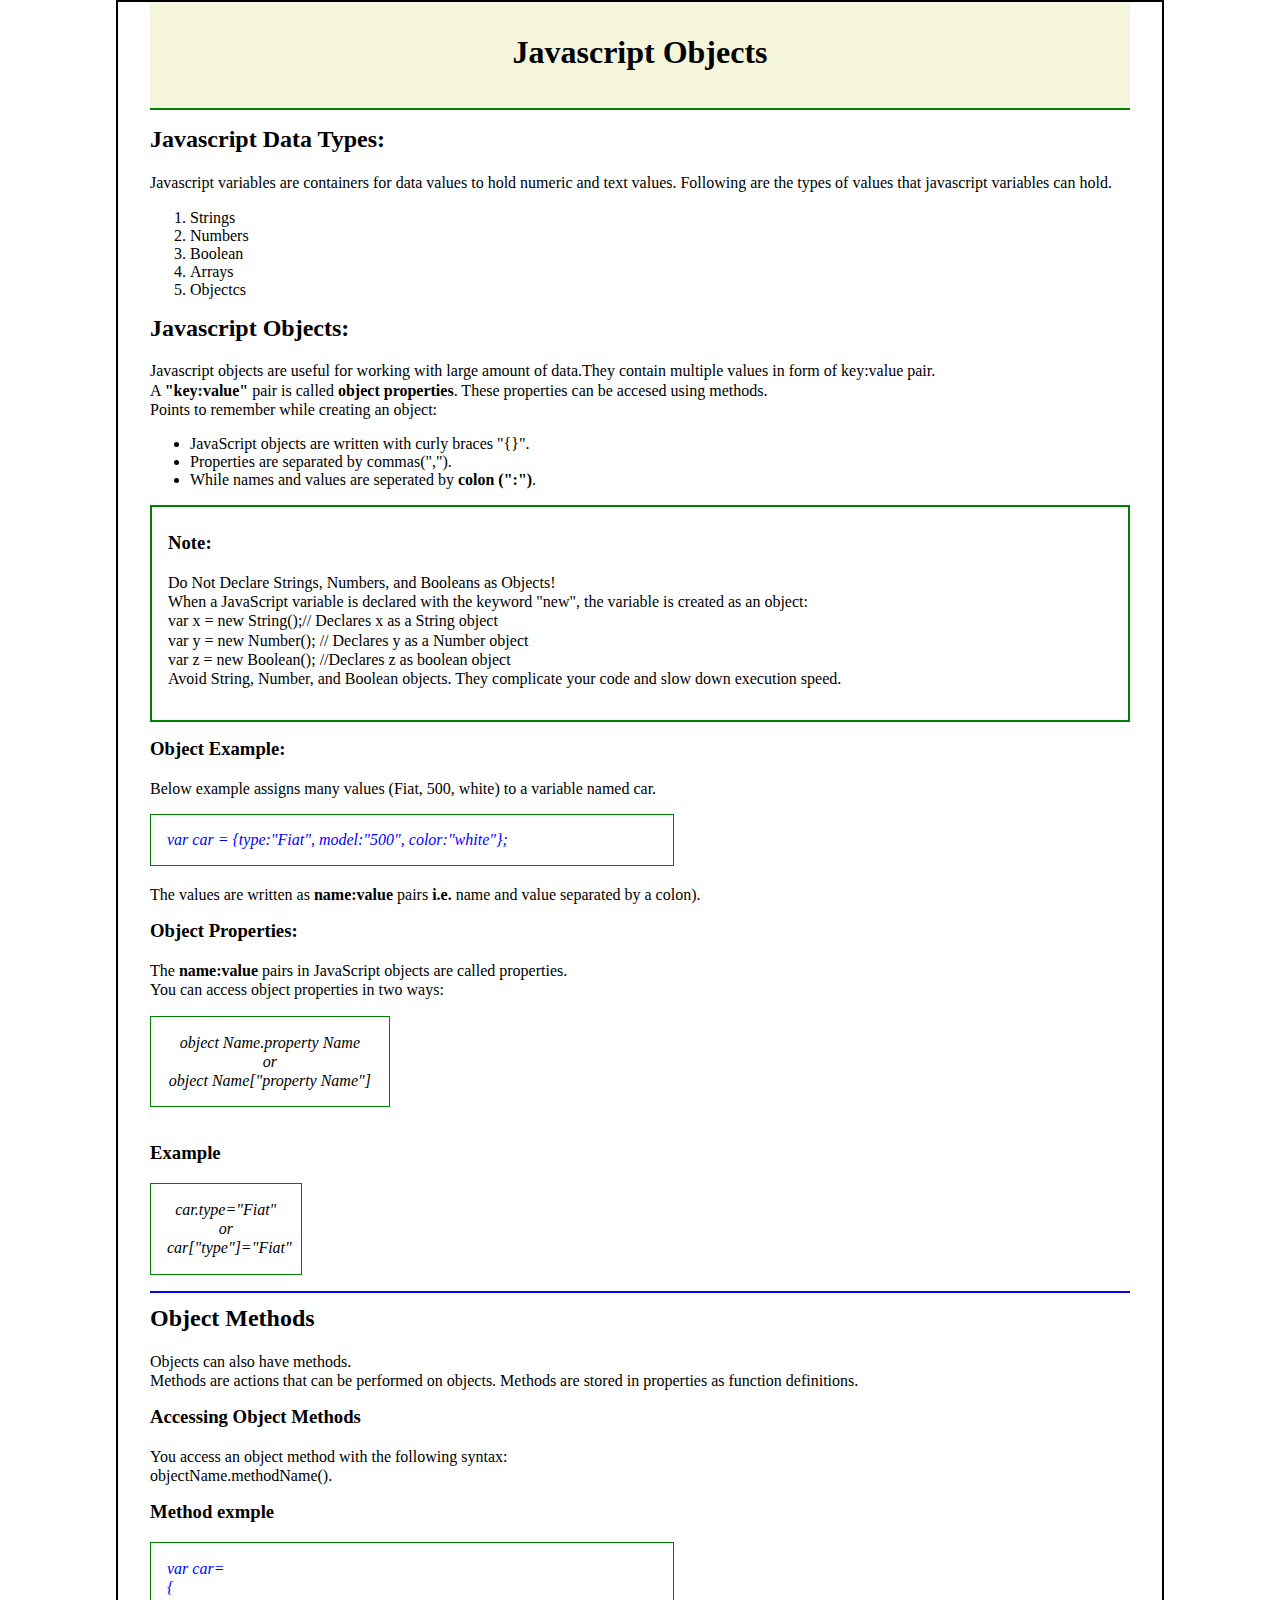
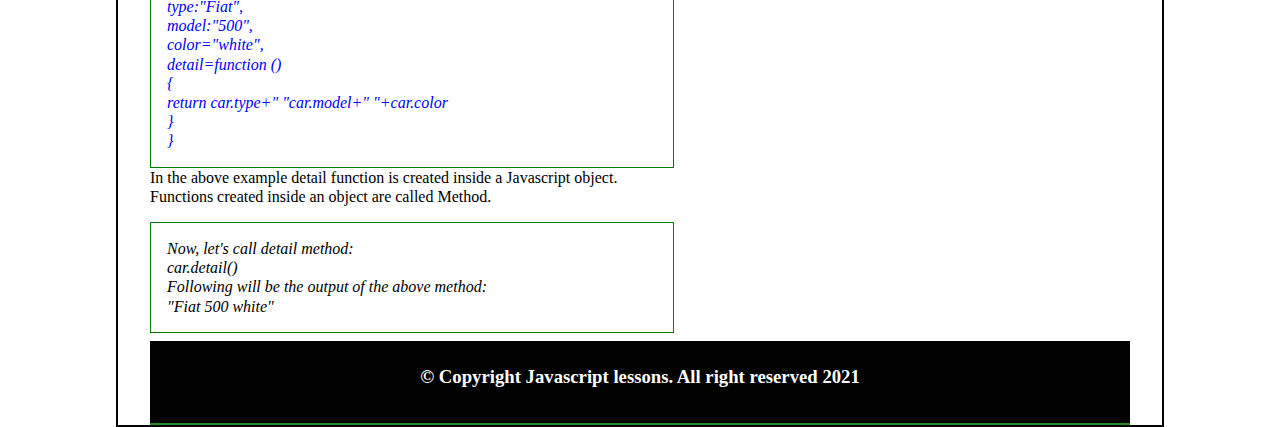
<file: MidternTutorial-Ambaram.html>
<!DOCTYPE html>
<html lang="en">
    <head>
        <meta charset="utf-8">
        <link rel="stylesheet" href="MidtermTutorial-Ambaram.css">
        <title>Midterm Tutorial-Javascript lesson</title>
    </head>
    <body>
        <!-- Header -->
        <header class="header">
            <h1>Javascript Objects</h1>
        </header>
        <!-- Main Content -->
        <main class="main">
            <div class="content-wrapper">
                <h2>Javascript Data Types:</h2>
                <p><!--
                    -->Javascript variables are containers for data values to hold numeric and text values. Following are the types of values that javascript variables can hold.
                </p>
                <ol>
                    <li>Strings</li>
                    <li>Numbers</li>
                    <li>Boolean</li>
                    <li>Arrays</li>
                    <li>Objectcs</li>
                </ol>
                <h2>Javascript Objects:</h2>
                <p><!--
                    -->Javascript objects are useful for working with large amount of data.They contain multiple values in form of key:value pair.
                    A <b>"key:value"</b> pair is called <b>object properties</b>. These properties can be accesed using methods.
                    Points to remember while creating an object:
                </p><!--
                --><ul>
                    <li>JavaScript objects are written with curly braces "{}". </li>
                    <li>Properties are separated by commas(",").</li>
                    <li>While names and values are seperated by <b>colon (":")</b>.</li>
                </ul>
                <div id="note">
                <h3>Note:</h3>
                <p><!--
                    -->Do Not Declare Strings, Numbers, and Booleans as Objects!
                    When a JavaScript variable is declared with the keyword "new", the variable is created as an object:
                    var x = new String();<!--       -->// Declares x as a String object
                    var y = new Number();        // Declares y as a Number object 
                    var z = new Boolean(); //Declares z as boolean object
                    Avoid String, Number, and Boolean objects. They complicate your code and slow down execution speed.
                </p>
                </div>
                <h3> Object Example:</h3>
                <p><!--
                    -->Below example assigns many values (Fiat, 500, white) to a variable named car.
                </p>
                <div id="example">
                    var car = {type:"Fiat", model:"500", color:"white"};
                </div>
                <p>
                    The values are written as <b>name:value</b> pairs <b>i.e.</b> name and value separated by a colon).
                </p>
                <h3>Object Properties:</h3>
                <p><!--
                    -->The <b>name:value</b> pairs in JavaScript objects are called properties.
                    You can access object properties in two ways:</p>
                <p id="access"><!--
                    -->object Name.property Name
                    or
                    object Name["property Name"]</p>
                <p>
                <h3>Example</h3>
                <p id="property"><!--
                    -->car.type="Fiat"  
                    or   
                    car["type"]="Fiat"
                </p>
            </div>
        </main>
        <!-- Object Methods Section -->
        <section>
            <div id="more">
                <h2>Object Methods</h2>
                <p><!--
                    -->Objects can also have methods.
                    Methods are actions that can be performed on objects. Methods are stored in properties as function definitions.
                </p>
                <h3>Accessing Object Methods</h3>
                <p><!--
                    -->You access an object method with the following syntax:
                    objectName.methodName().
                </p>
                <h3>Method exmple</h3>
                <p id="method"><!--
                    -->var car=
                    {
                    type:"Fiat",
                    model:"500",
                    color="white",
                    detail=function ()
                    {
                    return car.type+" "car.model+" "+car.color
                    }
                    }
                </p>
                <p><!--
                    -->In the above example detail function is created inside a Javascript object.
                    Functions created inside an object are called Method.
                </p>
                <p id="method-example"><!--
                    -->Now, let's call detail method:
                car.detail()
                Following will be the output of the above method:
                "Fiat 500 white"  
                </p>
            </div>
        </section>
        <!-- Footer -->
        <footer>
            <h3>&copy; Copyright Javascript lessons. All right reserved 2021</h3>
        </footer>
    </body>
</html>
</file>
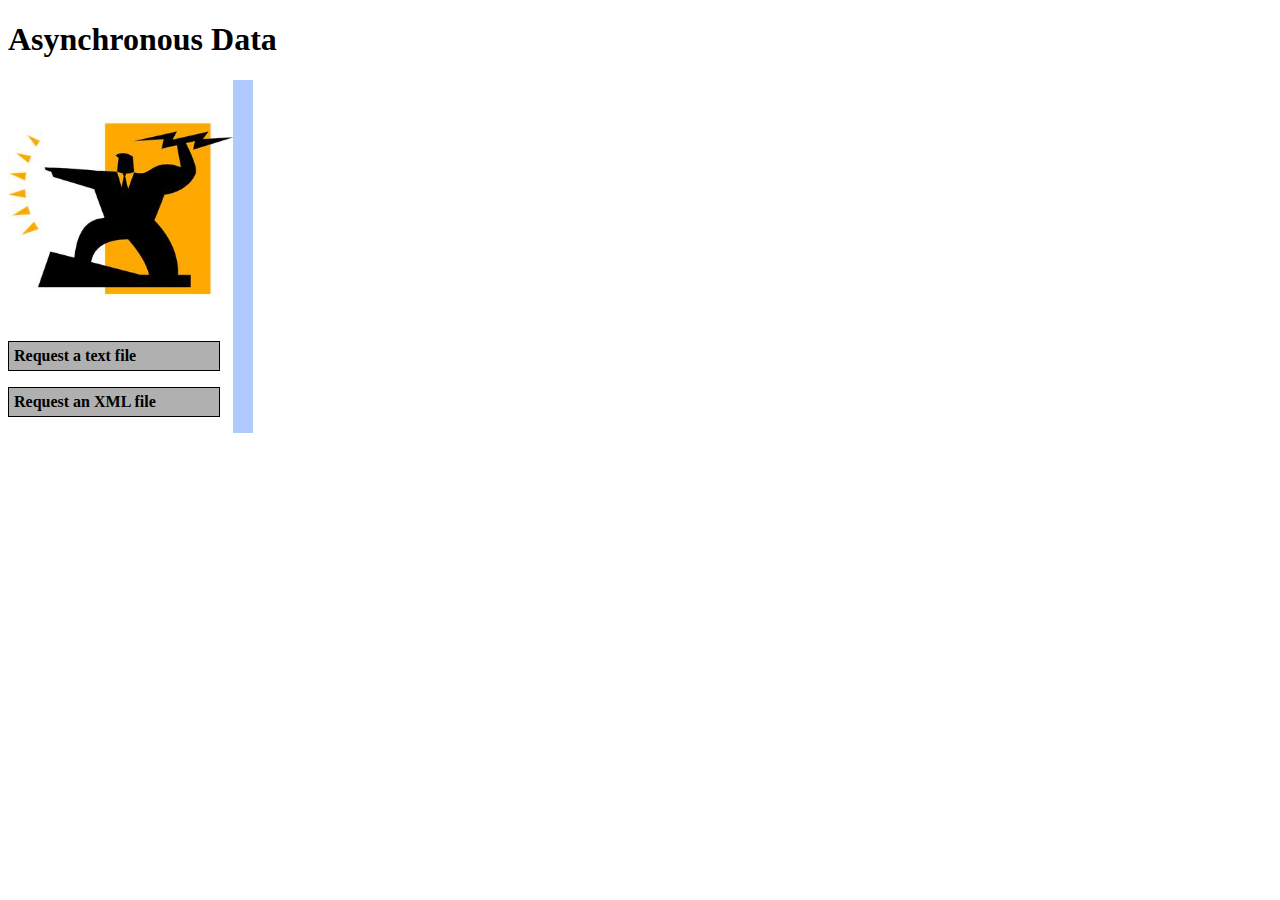
<file: Lesson-10-ServerSide-CODEandNOTES-2021/L10-ajax.html>
<!DOCTYPE html>
<html lang="en">
<head>
	<meta charset="utf-8">
	<title>My First Ajax Script</title>
	<style>.btn{width: 200px; padding: 5px;background: #b0b0b0; border: 1px solid black;font-weight: bold;}#container{display:flex;}#updateArea{background:#AECAFF;padding:20px 10px;}</style>
</head>
<body>
	<h1>Asynchronous Data</h1>
<div id="container">
	<!--IMAGE AND BUTTON BOXES-->
	<div id="btnBox">
		<p><img src="ajaxfast.jpg" alt="Clipart of Ajax" width="225" height="225" /></p>
		<p id="makeTextRequest" class="btn">Request a text file</p>
		<p id="makeXMLRequest" class="btn" >Request an XML file</p>
	</div>

	<!--RESULTS TEXT HERE-->
	<div id="updateArea"></div>
</div>

	<script src="L10-AJAX.js"></script>
</body>
</html>
</file>
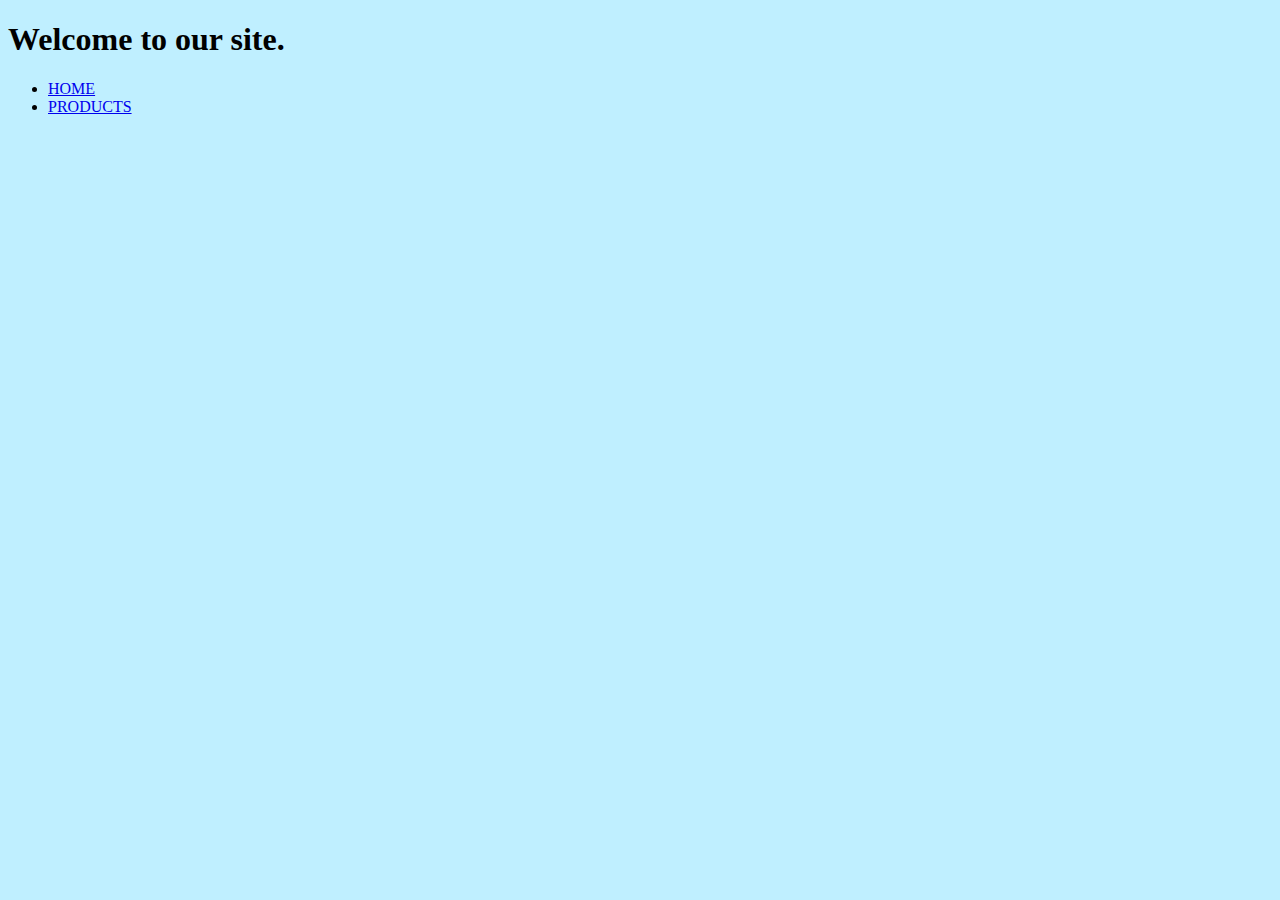
<file: Lesson-10-ServerSide-CODEandNOTES-2021/L10-cookies.html>
<!DOCTYPE HTML>
<html lang="en">
<head>
<meta charset="utf-8">
<title>Cookies</title>
<style>body{background: #bfefff;}</style>
</head>

<body>
	<h1>Welcome to our site<span id="nameIn"></span>.</h1>
	<nav>
		<ul>
			<li><a href="L10-cookies.html">HOME</a></li>
			<li><a href="L10-cookies2.html">PRODUCTS</a></li>
		</ul>
	</nav>




	<div id="output"></div>

	<script src="L10-cookies.js"></script>
</body>
</html>
</file>
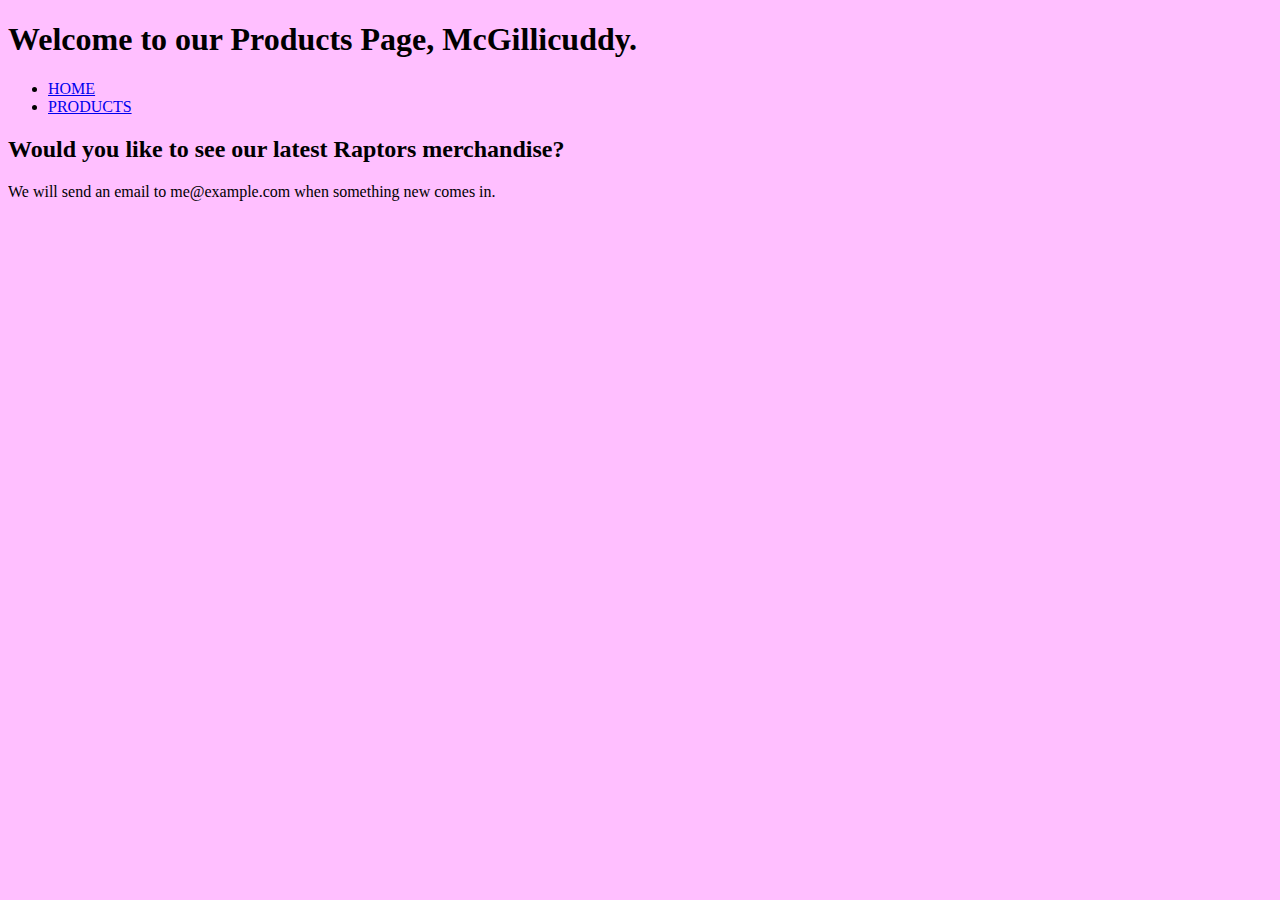
<file: Lesson-10-ServerSide-CODEandNOTES-2021/L10-cookies2.html>
<!DOCTYPE HTML>
<html lang="en">
<head>
<meta charset="utf-8">
<title>Cookies</title>
<style>body{background: #ffbfff;}</style>
</head>

<body>
	<h1>Welcome to our Products Page<span id="nameIn"></span>.</h1>
	<nav>
		<ul>
			<li><a href="L10-cookies.html">HOME</a></li>
			<li><a href="L10-cookies2.html">PRODUCTS</a></li>
		</ul>
	</nav>

	<h2 id="teamAd">Would you like to see our latest <span id="msg_merch"></span> merchandise?</h2>
	<p id="newMsgBox"></p>

	<div id="output"></div>

	<script src="L10-cookies2.js"></script>
</body>
</html>
</file>
<file: MidtermTutorial-Ambaram.css>
/* Styling for semantic elements */

/* General Styling */

body{
    border: 2px solid black;
    padding: 0 2em;
    max-width: 980px;
    margin: 0 auto;
}
/* Header */
.header{
    text-align: center;
    border-bottom:2px solid green;
    padding-bottom: 1em;
    margin-bottom: 1em;
    background-color: beige;
}

.header h1{
    margin-top: 0;
    padding-top: 1em;
}

/* Main -content */
.main{
    border-bottom: 2px solid blue;
}
    
#note{
    border: 2px solid green;
    padding: 1em;
    margin-bottom: 1em;
}

#example{
    font-style: italic;
    border: 1px solid green;
    padding: 1em;
    color: blue;
    width:50%;
}

#access,#property{
    border: 1px solid green;
    width: 21%; 
    padding: 1em;
    margin: auto 0;
    text-align: center;
    font-style: oblique;
}

#property{
    margin: 1em 0;
    width:12%;
}

p{
    white-space: pre-line;
    line-height: 1.2;
    margin-top: 0;
    
}

h2,h3{
    margin-top: .5em;
}

/* Methods Section */

#more #method,#method-example{
    border: 1px solid green;
    padding:1em;
    width: 50%;
    font-style: italic;
}

#more #method{
    color: blue;
    margin-bottom: 0;
}
#method-example{
    margin-bottom: 0;
}

/* Footer */
footer{
    text-align: center;
    font-size: 1em;
    background-color: black;
    color: white;
    padding:1em;
    margin:0;
    margin-top: .5em;
    border-bottom:2px solid forestgreen;
    border-top: 0;
}
</file>
